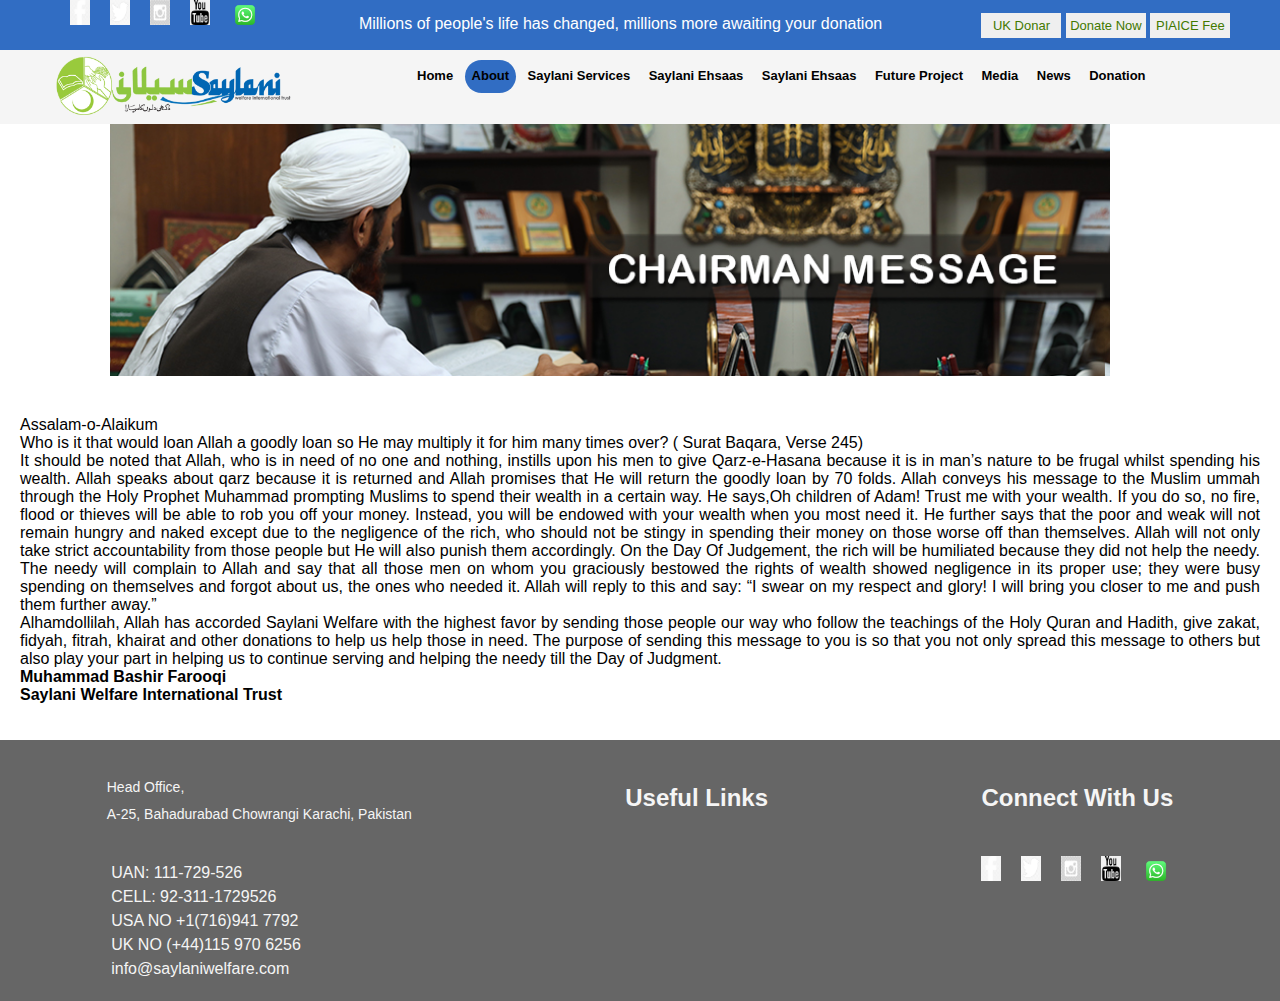
<file: chairman.html>
<!DOCTYPE html>
<html>
<head>
	<meta charset="utf-8">
	<meta http-equiv="X-UA-Compatible" content="IE=edge">
	<title>Final-project</title>
	<link rel="stylesheet" href="style.css">
	<link rel="stylesheet" href="https://pro.fontawesome.com/releases/v5.10.0/css/all.css" integrity="sha384-AYmEC3Yw5cVb3ZcuHtOA93w35dYTsvhLPVnYs9eStHfGJvOvKxVfELGroGkvsg+p" crossorigin="anonymous"/>
</head>
<body>
	 <header>
	 	<div class="hd">
	 		<ol class="list">
	 		    <li><a href="https://www.facebook.com/SaylaniWelfareInternationalTrust" title="facebook" target="blank"><img src="logo/fb.png" alt="facebook" width="20px" height="25px" target="blank"></a></li>
	 		    <li><a href="https://twitter.com/OfficialSwit" title="twitter" target="blank" ><img src="logo/twiiter-logo.png" alt="twitter" width="20px" height="25px"></a></li>
	 		    <li><a href="https://www.instagram.com/saylaniwelfare/" title="instagram" target="blank"><img src="logo/insta.png" alt="instagram" width="20px" height="25px" ></a></li>
	 		    <li><a href="https://www.youtube.com/channel/UCaF6uj00Wj8_slSdn4aE0sQ" title="youtube" target="blank"><img src="logo/youtube-logo.png" alt="youtube" width="20px" height="25px"></a></li>
	 		    <li><a href="https://api.whatsapp.com/send/?phone=923331201585&text&app_absent=0" title="whatsapp" target="blank"><img src="logo/whatsapp-logo.png" alt="whatsapp" width="30px" height="30px" ></a></li>	
	 		</ol>

	 		<span><p class="text">Millions of people's life has changed, millions more awaiting your donation</p></span>

	 	<div class="btn">
	 		<button><a href="https://www.saylaniwelfare.com/UK-Ramzan">UK Donar</a></button>
	 		<button><a href="https://www.saylaniwelfare.com/donate-now">Donate Now</a></button>
	 		<button><a href="PIAIC.html">PIAICE Fee</a></button>
	 	</div>

	 	</div>

	 	<div class="hd2">
	 		<div>
	 			<img src="logo/Saylani-logo.png" alt="Saylani-logo" >
	 			
	 		</div>
            
           <div>
	 		<nav class="navbar">
	 		
            
                <ul>
                    <li><a href="index.html" >Home</a></li>
                 <li><a href="#" class="active">About</a><i class="fas fa-caret-square-down"></i>
                      <ul>
                      	
                      	<li><a href="Chairman.html">Chairman</a></li>
                      	
                      </ul>
                  </li>
                 <li><a href="#">Saylani Services</a><i class="fas fa-caret-square-down"></i>

                 	<ul>
                 		<li><a href="#">Education</a><i style="transform: rotate(-90deg);" class="fas fa-caret-square-down"></i>
                 		 <ul>
                 		 	<li><a href="#">Saylan Mass Traning</a>

                 		 	<ul>
                 		 	    <li><a href="#">SMIT Program</a>
                 		 	    <li><a href="#">Faculty</a>
                 		 	    <li><a href="#">Result</a>
                 		 	    <li><a href="#">Entry Test Schedule</a>
                 		 	</ul></li>
                 		 	<li><a href="#">Saylani Incubator</a></li>
                 		 	<li><a href="#">Green House</a></li>
                 		 	<li><a href="#">SBIL</a></li>
                 		 </ul></li>
                 		<li><a href="#">Medical</a><i style="transform: rotate(-90deg);" class="fas fa-caret-square-down"></i>
                 		<ul>
                 			<li><a href="#">Saylani Blood Bank and Thalassemia Center</a></li>
                 			<li><a href="#">Saylani Clinic/Hosipital</a></li>
                 			<li><a href="#">Medical Intership Form</a></li>
                 		    
                 		</ul></li>
                 		<li><a href="#">Welfare</a><i style="transform: rotate(-90deg);" class="fas fa-caret-square-down"></i>

                 			<ul>
                 			<li><a href="#">Family Adoption</a></li>
                 			<li><a href="#">Wedding Help</a></li>
                 		</ul></li>
                 		<li><a href="#">Haji Application Form</a></li>
                 		<li><a href="#">Saylani Desterkhwan</a></li>
                 		<li><a href="#">Saylani RO Plant</a></li>
                 		<li><a href="#">Online Sadqah</a></li>
                 		<li><a href="#">Online Taweezat/Istekhara</a></li>
                 		<li><a href="#">Saylani job Bank</a></li>
                 		<li><a href="#">Online Quran Academy<i style="transform: rotate(-90deg);" class="fas fa-caret-square-down"></i></a>
                 			<ul>
                 				<li><a href="#">Online Quran Admission</a></li>
                 				<li><a href="#">Quran App(Tafteesh)</a></li>
                 				<li><a href="#">Online Quran Registration</a></li>
                 			</ul></li>
                 		<li><a href="#">Books</a></li>
                 		<li><a href="#">Saylani Online Masajid</a></li>
                 	</ul></li>
                 <li><a href="#">Saylani Ehsaas</a>
                   <ul>
                   	<li><a href="#" title="">Ehsaas Langarkhan</a></li>
                   </ul></li>
                 <li><a href="#">Saylani Ehsaas</a></li>
                 <li><a href="#">Future Project</a></li>
                 <li><a href="#">Media</a></li>
                 <li><a href="#">News</a></li>
                 <li><a href="#">Donation<i class="fas fa-caret-square-down"></i></a>
                 <ul>
                      	<li><a href="#">Introduction</a></li>
                      	<li><a href="#">Chairman</a></li>
                      	<li><a href="#">Saylani Annual Report</a></li>
                      	<li><a href="#">Introduction</a></li>
                      	<li><a href="#">Chairman</a></li>
                      	<li><a href="#">Saylani Annual Report</a></li>
                      </ul>
                  </li>
              </ul></li>
                </ul>
            </nav>
	 		</div>
	 	</div>
	 </header>
	  
	  <main>

	  	<img src="logo/message.jpg" alt="Chairman message" id="message">
        <div id="mstext">
        	
        	  	<p> Assalam-o-Alaikum
   <br>

Who is it that would loan Allah a goodly loan so He may multiply it for him many times over? ( Surat Baqara, Verse 245)
<br>

It should be noted that Allah, who is in need of no one and nothing, instills upon his men to give Qarz-e-Hasana because it is in man’s nature to be frugal whilst spending his wealth. Allah speaks about qarz because it is returned and Allah promises that He will return the goodly loan by 70 folds. Allah conveys his message to the Muslim ummah through the Holy Prophet Muhammad prompting Muslims to spend their wealth in a certain way. He says,Oh children of Adam! Trust me with your wealth. If you do so, no fire, flood or thieves will be able to rob you off your money. Instead, you will be endowed with your wealth when you most need it. He further says that the poor and weak will not remain hungry and naked except due to the negligence of the rich, who should not be stingy in spending their money on those worse off than themselves. Allah will not only take strict accountability from those people but He will also punish them accordingly. On the Day Of Judgement, the rich will be humiliated because they did not help the needy. The needy will complain to Allah and say that all those men on whom you graciously bestowed the rights of wealth showed negligence in its proper use; they were busy spending on themselves and forgot about us, the ones who needed it. Allah will reply to this and say: “I swear on my respect and glory! I will bring you closer to me and push them further away.”
<br>

Alhamdollilah, Allah has accorded Saylani Welfare with the highest favor by sending those people our way who follow the teachings of the Holy Quran and Hadith, give zakat, fidyah, fitrah, khairat and other donations to help us help those in need. The purpose of sending this message to you is so that you not only spread this message to others but also play your part in helping us to continue serving and helping the needy till the Day of Judgment.
</p>
<h4>Muhammad Bashir Farooqi</h4>
<h4>Saylani Welfare International Trust</h4>
	  	</div>

	  </main>
	   <footer>
	 	<div>
	 		<p>
	 			Head Office,
	 			<br>
	 			A-25, Bahadurabad Chowrangi Karachi, Pakistan
	 		</p>
	 		 
	 		 <ul>
	 		     <li><i class="fa fa-phone">&nbsp</i>UAN: 111-729-526</li>
	 		     <li><i class="fa fa-phone">&nbsp</i>CELL: 92-311-1729526</li>
	 		     <li><i class="fa fa-phone">&nbsp</i>USA NO +1(716)941 7792</li>
	 		     <li><i class="fa fa-phone">&nbsp</i>UK NO (+44)115 970 6256</li>
	 		     <li><i class="fas fa-at">&nbsp</i>info@saylaniwelfare.com</li>
	 		 </ul>
	 	</div>


	 	<div>
	 		<h2>Useful Links</h2>

	 	</div>

	 	<div>
	 		<h2>Connect With Us</h2>
	 		<div>
	 		<ol class="list">
	 		    <li><a href="https://www.facebook.com/SaylaniWelfareInternationalTrust" title="facebook" target="blank"><img src="logo/fb.png" alt="facebook" width="20px" height="25px" target="blank"></a></li>
	 		    <li><a href="https://twitter.com/OfficialSwit" title="twitter" target="blank" ><img src="logo/twiiter-logo.png" alt="twitter" width="20px" height="25px"></a></li>
	 		    <li><a href="https://www.instagram.com/saylaniwelfare/" title="instagram" target="blank"><img src="logo/insta.png" alt="instagram" width="20px" height="25px" ></a></li>
	 		    <li><a href="https://www.youtube.com/channel/UCaF6uj00Wj8_slSdn4aE0sQ" title="youtube" target="blank"><img src="logo/youtube-logo.png" alt="youtube" width="20px" height="25px"></a></li>
	 		    <li><a href="https://api.whatsapp.com/send/?phone=923331201585&text&app_absent=0" title="whatsapp" target="blank"><img src="logo/whatsapp-logo.png" alt="whatsapp" width="30px" height="30px" ></a></li>	
	 		</ol>
	 	</div>

	 </footer>
</body>
</html>
</file>
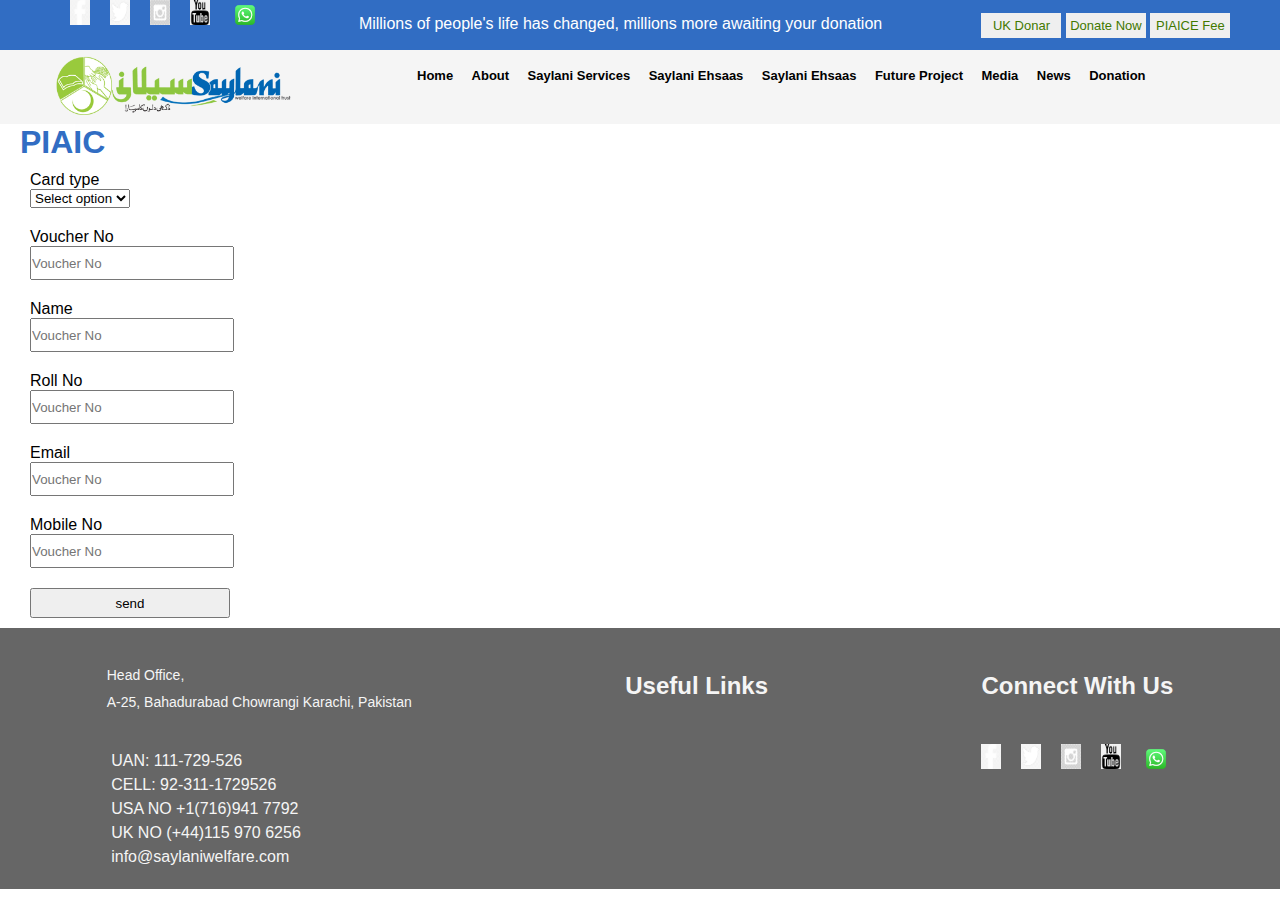
<file: PIAIC.html>
<!DOCTYPE html>
<html>
<head>
	<meta charset="utf-8">
	<meta http-equiv="X-UA-Compatible" content="IE=edge">
	<title>Final-project</title>
	<link rel="stylesheet" href="style.css">
	<link rel="stylesheet" href="https://pro.fontawesome.com/releases/v5.10.0/css/all.css" integrity="sha384-AYmEC3Yw5cVb3ZcuHtOA93w35dYTsvhLPVnYs9eStHfGJvOvKxVfELGroGkvsg+p" crossorigin="anonymous"/>
</head>
<body>
	 <header>
	 	<div class="hd">
	 		<ol class="list">
	 		    <li><a href="https://www.facebook.com/SaylaniWelfareInternationalTrust" title="facebook" target="blank"><img src="logo/fb.png" alt="facebook" width="20px" height="25px" target="blank"></a></li>
	 		    <li><a href="https://twitter.com/OfficialSwit" title="twitter" target="blank" ><img src="logo/twiiter-logo.png" alt="twitter" width="20px" height="25px"></a></li>
	 		    <li><a href="https://www.instagram.com/saylaniwelfare/" title="instagram" target="blank"><img src="logo/insta.png" alt="instagram" width="20px" height="25px" ></a></li>
	 		    <li><a href="https://www.youtube.com/channel/UCaF6uj00Wj8_slSdn4aE0sQ" title="youtube" target="blank"><img src="logo/youtube-logo.png" alt="youtube" width="20px" height="25px"></a></li>
	 		    <li><a href="https://api.whatsapp.com/send/?phone=923331201585&text&app_absent=0" title="whatsapp" target="blank"><img src="logo/whatsapp-logo.png" alt="whatsapp" width="30px" height="30px" ></a></li>	
	 		</ol>

	 		<span><p class="text">Millions of people's life has changed, millions more awaiting your donation</p></span>

	 	<div class="btn">
	 		<button><a href="https://www.saylaniwelfare.com/UK-Ramzan">UK Donar</a></button>
	 		<button><a href="https://www.saylaniwelfare.com/donate-now">Donate Now</a></button>
	 		<button><a href="#">PIAICE Fee</a></button>
	 	</div>

	 	</div>

	 	<div class="hd2">
	 		<div>
	 			<img src="logo/Saylani-logo.png" alt="Saylani-logo" >
	 			
	 		</div>
            
           <div>
	 		<nav class="navbar">
	 		
            
                <ul>
                    <li><a href="index.html" >Home</a></li>
                 <li><a href="#">About</a><i class="fas fa-caret-square-down"></i>
                      <ul>
                      	
                      	<li><a href="Chairman.html">Chairman</a></li>
                      	
                      </ul>
                  </li>
                 <li><a href="#">Saylani Services</a><i class="fas fa-caret-square-down"></i>

                 	<ul>
                 		<li><a href="#">Education</a><i style="transform: rotate(-90deg);" class="fas fa-caret-square-down"></i>
                 		 <ul>
                 		 	<li><a href="#">Saylan Mass Traning</a>

                 		 	<ul>
                 		 	    <li><a href="#">SMIT Program</a>
                 		 	    <li><a href="#">Faculty</a>
                 		 	    <li><a href="#">Result</a>
                 		 	    <li><a href="#">Entry Test Schedule</a>
                 		 	</ul></li>
                 		 	<li><a href="#">Saylani Incubator</a></li>
                 		 	<li><a href="#">Green House</a></li>
                 		 	<li><a href="#">SBIL</a></li>
                 		 </ul></li>
                 		<li><a href="#">Medical</a><i style="transform: rotate(-90deg);" class="fas fa-caret-square-down"></i>
                 		<ul>
                 			<li><a href="#">Saylani Blood Bank and Thalassemia Center</a></li>
                 			<li><a href="#">Saylani Clinic/Hosipital</a></li>
                 			<li><a href="#">Medical Intership Form</a></li>
                 		    
                 		</ul></li>
                 		<li><a href="#">Welfare</a><i style="transform: rotate(-90deg);" class="fas fa-caret-square-down"></i>

                 			<ul>
                 			<li><a href="#">Family Adoption</a></li>
                 			<li><a href="#">Wedding Help</a></li>
                 		</ul></li>
                 		<li><a href="#">Haji Application Form</a></li>
                 		<li><a href="#">Saylani Desterkhwan</a></li>
                 		<li><a href="#">Saylani RO Plant</a></li>
                 		<li><a href="#">Online Sadqah</a></li>
                 		<li><a href="#">Online Taweezat/Istekhara</a></li>
                 		<li><a href="#">Saylani job Bank</a></li>
                 		<li><a href="#">Online Quran Academy<i style="transform: rotate(-90deg);" class="fas fa-caret-square-down"></i></a>
                 			<ul>
                 				<li><a href="#">Online Quran Admission</a></li>
                 				<li><a href="#">Quran App(Tafteesh)</a></li>
                 				<li><a href="#">Online Quran Registration</a></li>
                 			</ul></li>
                 		<li><a href="#">Books</a></li>
                 		<li><a href="#">Saylani Online Masajid</a></li>
                 	</ul></li>
                 <li><a href="#">Saylani Ehsaas</a>
                   <ul>
                   	<li><a href="#" title="">Ehsaas Langarkhan</a></li>
                   </ul></li>
                 <li><a href="#">Saylani Ehsaas</a></li>
                 <li><a href="#">Future Project</a></li>
                 <li><a href="#">Media</a></li>
                 <li><a href="#">News</a></li>
                 <li><a href="#">Donation<i class="fas fa-caret-square-down"></i></a>
                 <ul>
                      	<li><a href="#">Introduction</a></li>
                      	<li><a href="#">Chairman</a></li>
                      	<li><a href="#">Saylani Annual Report</a></li>
                      	<li><a href="#">Introduction</a></li>
                      	<li><a href="#">Chairman</a></li>
                      	<li><a href="#">Saylani Annual Report</a></li>
                      </ul>
                  </li>
              </ul></li>
                </ul>
            </nav>
	 		</div>
	 	</div>
	 </header>
<main>

	<h1>PIAIC</h1>
	<div>
		<form method="get" accept-charset="utf-8">
			<div>
				
			
			<label>Card type</label>
			<br>

			<select>
				<option>Select option</option>
				<option>Master</option>
				<option>Visa</option>
			</select>	
			</div>

			<div>
				<label>Voucher No</label>
				<br>
				<input type="text" name="Voucher" placeholder="Voucher No">
			</div>
			<div>
				<label>Name</label>
				<br>
				<input type="text" name="Voucher" placeholder="Voucher No">
			</div>
			<div>
				<label>Roll No</label>
				<br>
				<input type="text" name="Voucher" placeholder="Voucher No">
			</div>
			<div>
				<label>Email</label>
				<br>
				<input type="text" name="Voucher" placeholder="Voucher No">
			</div>
			<div>
				<label>Mobile No</label>
				<br>
				<input type="text" name="Voucher" placeholder="Voucher No">
			</div>
             <div>
             	
             
			<input type="submit" name="" value="send">
			</div>
		</form>


	</div>
</main>
	  <footer>
	 	<div>
	 		<p>
	 			Head Office,
	 			<br>
	 			A-25, Bahadurabad Chowrangi Karachi, Pakistan
	 		</p>
	 		 
	 		 <ul>
	 		     <li><i class="fa fa-phone">&nbsp</i>UAN: 111-729-526</li>
	 		     <li><i class="fa fa-phone">&nbsp</i>CELL: 92-311-1729526</li>
	 		     <li><i class="fa fa-phone">&nbsp</i>USA NO +1(716)941 7792</li>
	 		     <li><i class="fa fa-phone">&nbsp</i>UK NO (+44)115 970 6256</li>
	 		     <li><i class="fas fa-at">&nbsp</i>info@saylaniwelfare.com</li>
	 		 </ul>
	 	</div>


	 	<div>
	 		<h2>Useful Links</h2>

	 	</div>

	 	<div>
	 		<h2>Connect With Us</h2>
	 		<div>
	 		<ol class="list">
	 		    <li><a href="https://www.facebook.com/SaylaniWelfareInternationalTrust" title="facebook" target="blank"><img src="logo/fb.png" alt="facebook" width="20px" height="25px" target="blank"></a></li>
	 		    <li><a href="https://twitter.com/OfficialSwit" title="twitter" target="blank" ><img src="logo/twiiter-logo.png" alt="twitter" width="20px" height="25px"></a></li>
	 		    <li><a href="https://www.instagram.com/saylaniwelfare/" title="instagram" target="blank"><img src="logo/insta.png" alt="instagram" width="20px" height="25px" ></a></li>
	 		    <li><a href="https://www.youtube.com/channel/UCaF6uj00Wj8_slSdn4aE0sQ" title="youtube" target="blank"><img src="logo/youtube-logo.png" alt="youtube" width="20px" height="25px"></a></li>
	 		    <li><a href="https://api.whatsapp.com/send/?phone=923331201585&text&app_absent=0" title="whatsapp" target="blank"><img src="logo/whatsapp-logo.png" alt="whatsapp" width="30px" height="30px" ></a></li>	
	 		</ol>
	 	</div>

	 </footer>
	
</body>
</html>
</file>
<file: style.css>
*{
	margin: 0;
	padding: 0;
	font-family: 'Open Sans', sans-serif;
}

.hd{
	background-color: #316DC3;
	height: 50px;
	display: flex;
	justify-content: space-around;
}
.list{

	list-style: none;
	display: flex;


}

.list li{

	padding-left:  20px;
}

.text{
	color: white;
	margin-top: 15px;
	
}

.btn{
	margin-top: 13px;
}
.btn button{

	width: 80px;
	height: 25px;
	border: 1px #006618;
}
.btn button a{
	text-decoration: none;
	color: #427900;
	font-size: 13px;

}

.hd2{
	background-color: whitesmoke;
	display: flex;

}
.hd2 nav{
	padding: 10px;
	margin-left:  100px;

}

.hd2 div img{
	margin-left: 50px;
	height: 70px;
	width: 250px;
}




nav ul li{
	background-color: whitesmoke;
	position: relative;
	list-style: none;
	display: inline-block;
}

nav ul li a{
 
	display: inline-block;
	padding: 8px 16px;
	color: black;
	font-weight: 600;
	text-decoration: none;
	line-height: 1.42857143;
	font-size: 13px;
	border-radius: 30px ;
	outline: 0;
	z-index: 6;
}

nav ul li a:hover{
	background: #316DC3;

}

nav ul li ul a:hover{
	background: #316DC3;
	border-radius: 0;
	
}

nav ul ul{
	position: absolute;
	top: 30px;
	display: none;
}
nav ul li:hover > ul{
	display: block;
    
    top: 31px;

}

nav ul ul li{
	width: 150px;
	float: none;
	display: list-item;
	position: relative;
}

nav ul ul ul li{
	position: relative;
	top: -20px;
	left: 150px;
	font-size: 8px;
}

.active{
	background-color: #316DC3;
}

.hd2 div .navbar ul > li a {

	padding: 7px;


}

main{
	clear: both;
}
#mainig {
    margin-left: 90px; 
	width: 1000px;
}

.it{

	color: #316DC3;
	line-height: 1;
	text-transform: uppercase;
	text-align: center;
	margin-top: 10px;
}

.it2{

		
	color: #427900;
	
}

.it3{
	text-align: justify;
	padding: 20px ;
    margin-block-start: 1em;
    margin-block-end: 1em;
    margin-inline-start: 0px;
    margin-inline-end: 0px;
    line-height: 1.9;
    color: #666666;
    font-size: 14px;
    font-family: 'Open Sans', sans-serif;
}


footer{
	background-color: #666666;
	display: flex;
	justify-content: space-around;
}

footer p{
	text-align: justify;
	padding: 20px ;
    margin-block-start: 1em;
    margin-block-end: 1em;
    margin-inline-start: 0px;
    margin-inline-end: 0px;
    line-height: 1.9;
    color: whitesmoke;
    font-size: 14px;
    font-family: 'Open Sans', sans-serif;
}


footer ul{
    margin-top: 0;
	padding: 0 20px 20px 20px;
	list-style: none;

}

footer ul li i {

	color: #427900;

}
footer ul li{

	line-height: 1.5;
	color: whitesmoke;
}

footer h2{

	text-align: justify;
	padding: 20px ;
    margin-block-start: 1em;
    margin-block-end: 1em;
   
    color: whitesmoke;
   
    font-family: 'Open Sans', sans-serif;
}

#message{
 width: 1000px;
 margin: 0 110px;
}

#mstext{
	text-align: justify;
	padding: 20px ;
    margin-block-start: 1em;
    margin-block-end: 1em;
   
    

}
main h1{
	color:#316DC3 ;

	margin-left: 20px;
}
main form div {
   margin-left: 20px;
	padding: 10px;
}


main form input{
	width: 200px;
	height: 30px;
}
</file>
